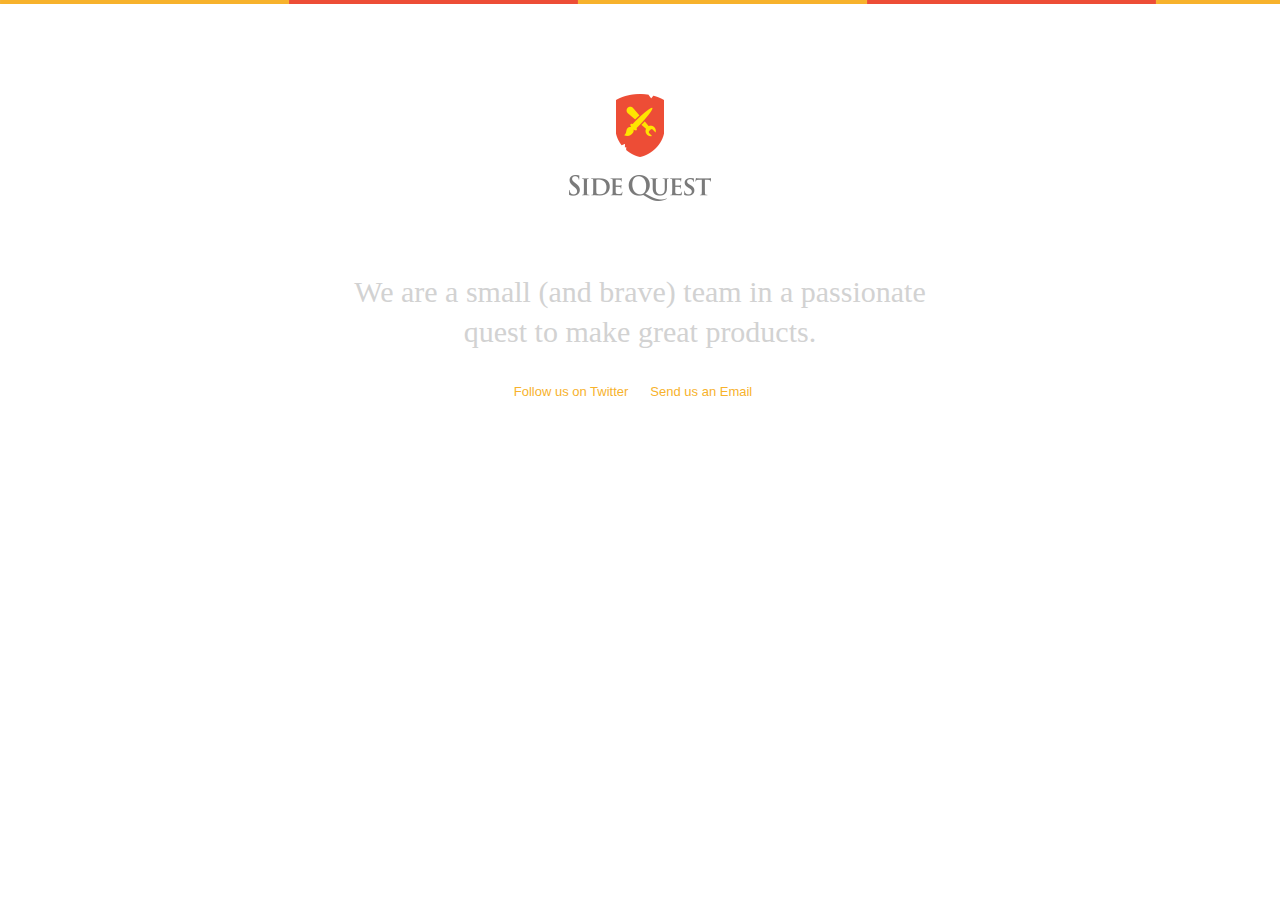
<file: index.html>
<!DOCTYPE html>
<html>
<head>
    <meta charset="utf-8" />
    <meta name="viewport" content="width=device-width" />
    <title>Side Quest Apps</title>
    <!--[if IE]>
    <script src="http://html5shiv.googlecode.com/svn/trunk/html5.js"></script>
    <![endif]-->

    <link rel="shortcut icon" href="images/favicon.png" type="image/x-icon" />
    <link rel="stylesheet" type="text/css" href="css/style.css" />
    
</head>


<body>
	<div id="tarja">
	</div><!-- tarja -->
	
	<div id="conteudo">
		<img src="images/logoSQ.png" />
		<br>
		<br>
		<br>
		<p>We are a small (and brave) team in a passionate<br>quest to make great products.</p>
<div id="menu">
	<ul>
		<li><a href="https://twitter.com/sidequest_apps">Follow us on Twitter</a></li>
		<li><a href="mailto:hello@sidequestapps.com">Send us an Email</a></li>
	</ul>
</div><!-- menu -->
		
	
	</div><!-- conteudo -->
	<!-- analytics -->
	<script type="text/javascript">
		var _gaq = _gaq || [];
		_gaq.push(['_setAccount', 'UA-37052613-1']);
		_gaq.push(['_setDomainName', 'sidequestapps.com']);
		_gaq.push(['_trackPageview']);
	
		(function() {
			var ga = document.createElement('script'); ga.type = 'text/javascript'; ga.async = true;
			ga.src = ('https:' == document.location.protocol ? 'https://ssl' : 'http://www') + '.google-analytics.com/ga.js';
			var s = document.getElementsByTagName('script')[0]; s.parentNode.insertBefore(ga, s);
		})();
	</script>
	
</body>

</html>
</file>
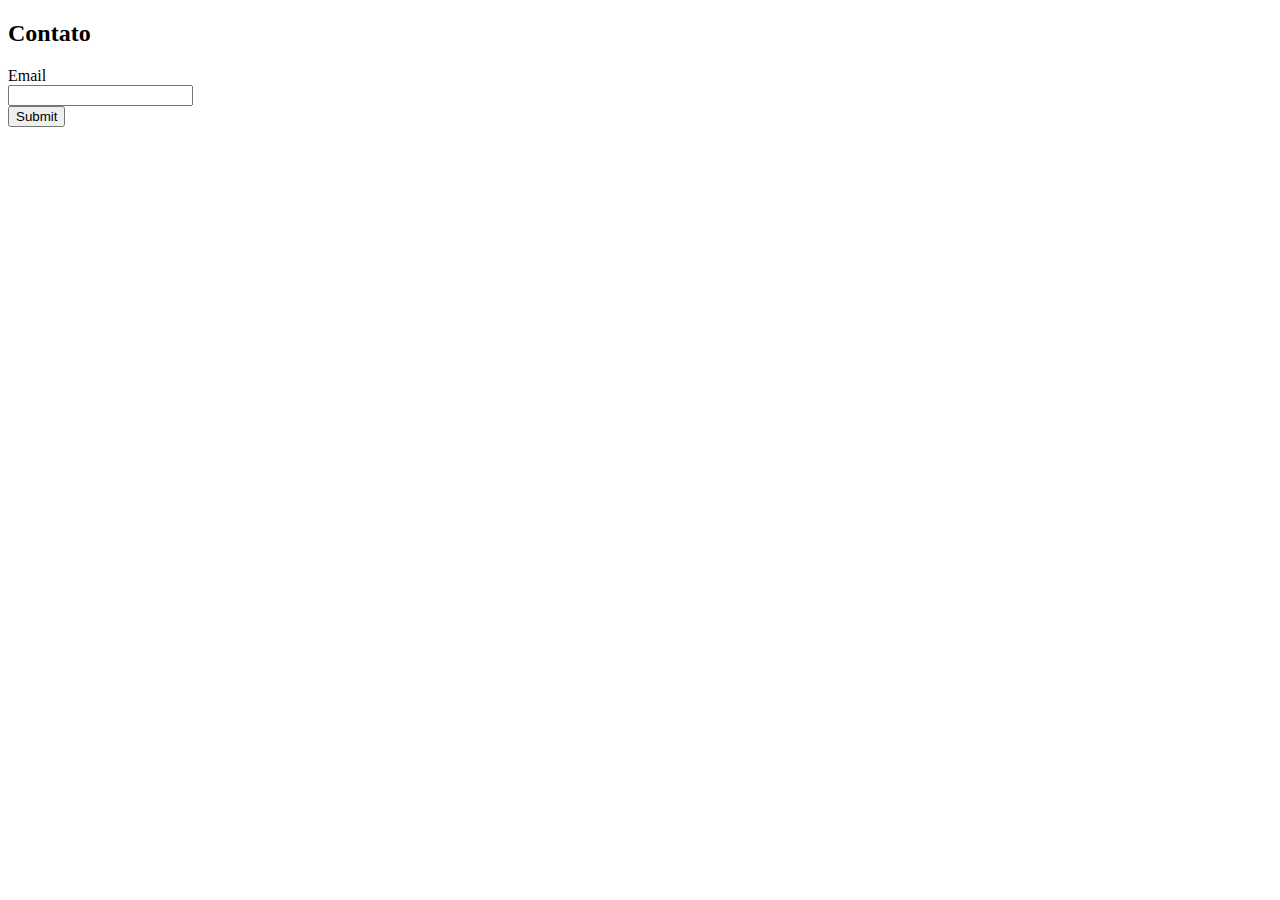
<file: contact.html>
﻿<!DOCTYPE html>
<html xmlns="http://www.w3.org/1999/xhtml">
<head>
    <title></title>
    <script src="http://ajax.aspnetcdn.com/ajax/jquery/jquery-1.8.0.js" type="text/javascript"></script>
    <script type="text/javascript">
        $(document).ready(function () {
            $("#form1").submit(function (event) {
                // setup some local variables
                var $form = $(this),
                // let's select and cache all the fields
				$inputs = $form.find("input, select, button, textarea"),
                // serialize the data in the form
				serializedData = $form.serialize();

                // let's disable the inputs for the duration of the ajax request
                $inputs.attr("disabled", "disabled");

                // fire off the request to http://erloncabral.net/api/contact
                $.ajax({
                    url: "http://erloncabral.net/api/contact",
                    type: "post",
                    data: serializedData,
                    // callback handler that will be called on success
                    success: function (response, textStatus, jqXHR) {
                        // log a message to the console
                        console.log("Hooray, it worked!");
                    },
                    // callback handler that will be called on error
                    error: function (jqXHR, textStatus, errorThrown) {
                        // log the error to the console
                        console.log("The following error occured: " +  textStatus, errorThrown);
                    },
                    // callback handler that will be called on completion
                    // which means, either on success or error
                    complete: function () {
                        // enable the inputs
                        $inputs.removeAttr("disabled");
                    }
                });

                // prevent default posting of form
                event.preventDefault();
            });
        });

    </script>
</head>
<body>
    <h2>
        Contato</h2>
    <form id="form1" method="post" action="api/contact" enctype="application/x-www-form-urlencoded">
    <div>
        <label for="Email">
            Email</label>
    </div>
    <div>
        <input name="Email" type="text" />
    </div>
    <div>
        <input type="submit" value="Submit" />
    </div>
    </form>
    <div id="message">
    </div>
</body>
</html>
</file>
<file: css/style.css>
body, html {
			margin: 0;
			padding: 0;
		}

#tarja {
	background-image:url(../images/tarja.png);
	height: 4px;
}

#conteudo {
	margin-top: 90px;
	width: 100%;
	height: 100%;
	text-align: center;
}

p {
	font-family: Georgia;
	font-size: 30px;
	color: #d2d2d2;
	font-weight: 100;
	line-height: 40px;
}

#menu {
	margin-left: -54px;

}

#menu ul li { display: inline; }

#menu ul li a {
	margin: 9px;
    color: #f7b22c;
    text-decoration: none;
	font-family: arial;
	font-size: 13px;
}

#menu ul li a:hover {
    text-decoration: underline;
}
</file>
